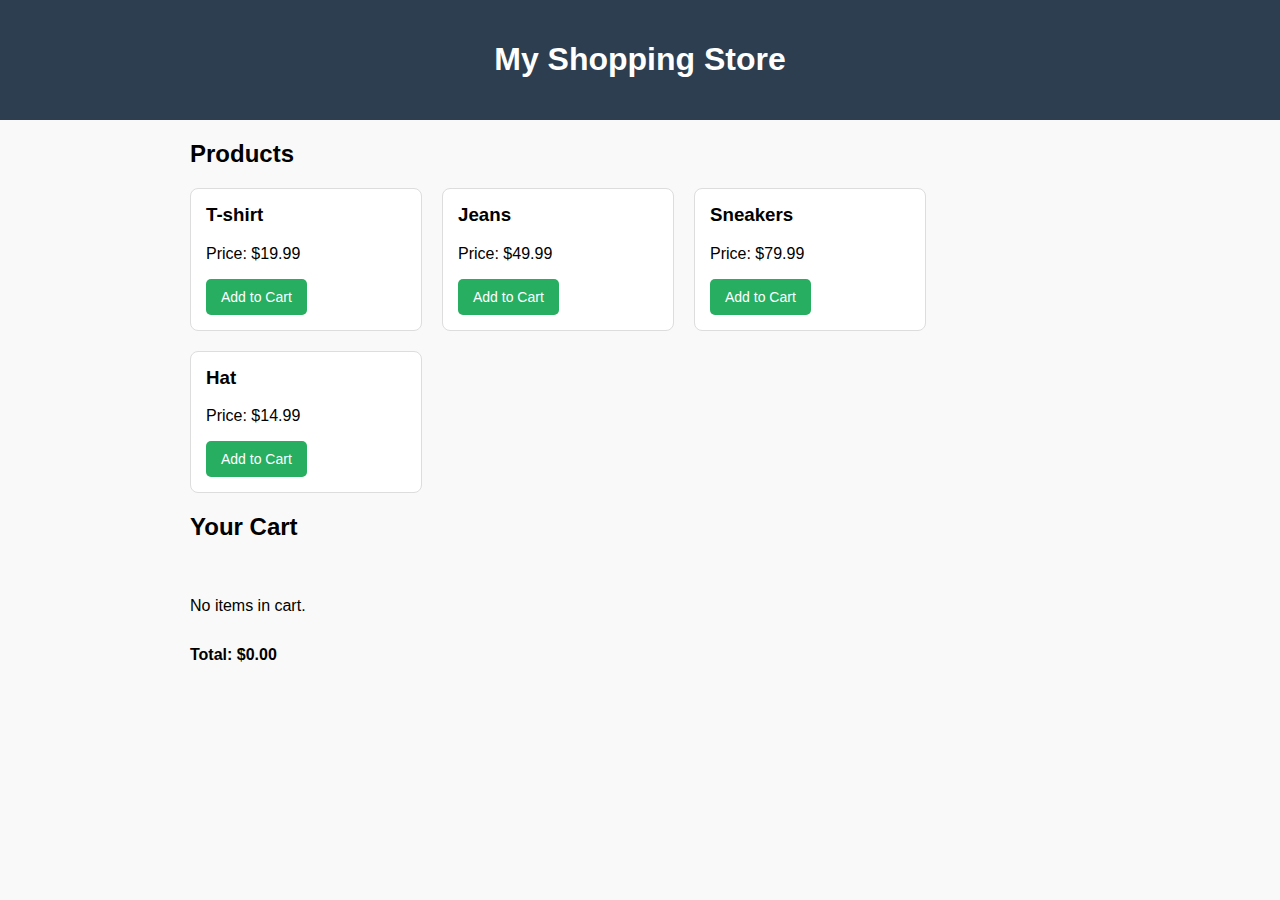
<file: shoping.html>
<!DOCTYPE html>

<html lang="en">

<head>

<meta charset="UTF-8" />

<meta name="viewport" content="width=device-width, initial-scale=1" />

<title>Simple Shopping Page</title>

<style>

 body {

  font-family: Arial, sans-serif;

  background: #f9f9f9;

  margin: 0; padding: 0;

 }

 header {

  background-color: #2c3e50;

  color: white;

  padding: 20px;

  text-align: center;

 }

 main {

  max-width: 900px;

  margin: 20px auto;

  padding: 0 20px;

 }

 .products, .cart {

  display: flex;

  gap: 20px;

  flex-wrap: wrap;

 }

 .product, .cart-item {

  background: white;

  border: 1px solid #ddd;

  padding: 15px;

  border-radius: 8px;

  width: 200px;

 }

 .product h3, .cart-item h4 {

  margin-top: 0;

 }

 button {

  background-color: #27ae60;

  border: none;

  color: white;

  padding: 10px 15px;

  border-radius: 5px;

  cursor: pointer;

  font-size: 14px;

 }

 button:hover {

  background-color: #219150;

 }

 .cart {

  margin-top: 40px;

 }

 .total {

  font-weight: bold;

  margin-top: 15px;

 }

</style>

</head>

<body>



<header>

 <h1>My Shopping Store</h1>

</header>



<main>

 <section>

  <h2>Products</h2>

  <div class="products" id="products">

   <!-- Products will be inserted here by JS -->

  </div>

 </section>



 <section class="cart-section">

  <h2>Your Cart</h2>

  <div class="cart" id="cart">

   <p>No items in cart.</p>

  </div>

  <p class="total" id="total">Total: $0.00</p>

 </section>

</main>



<script>

 const products = [

  { id: 1, name: "T-shirt", price: 19.99 },

  { id: 2, name: "Jeans", price: 49.99 },

  { id: 3, name: "Sneakers", price: 79.99 },

  { id: 4, name: "Hat", price: 14.99 }

 ];



 const productsDiv = document.getElementById("products");

 const cartDiv = document.getElementById("cart");

 const totalP = document.getElementById("total");



 let cart = [];



 // Function to render products

 function renderProducts() {

  productsDiv.innerHTML = "";

  products.forEach(product => {

   const prodEl = document.createElement("div");

   prodEl.className = "product";

   prodEl.innerHTML = `

    <h3>${product.name}</h3>

    <p>Price: $${product.price.toFixed(2)}</p>

    <button onclick="addToCart(${product.id})">Add to Cart</button>

   `;

   productsDiv.appendChild(prodEl);

  });

 }



 // Function to add product to cart

 function addToCart(productId) {

  const product = products.find(p => p.id === productId);

  const cartItem = cart.find(item => item.product.id === productId);

  if (cartItem) {

   cartItem.quantity++;

  } else {

   cart.push({ product, quantity: 1 });

  }

  renderCart();

 }



 // Function to render cart

 function renderCart() {

  cartDiv.innerHTML = "";

  if (cart.length === 0) {

   cartDiv.innerHTML = "<p>No items in cart.</p>";

   totalP.textContent = "Total: $0.00";

   return;

  }



  cart.forEach(item => {

   const itemEl = document.createElement("div");

   itemEl.className = "cart-item";

   itemEl.innerHTML = `

    <h4>${item.product.name}</h4>

    <p>Quantity: ${item.quantity}</p>

    <p>Price: $${(item.product.price * item.quantity).toFixed(2)}</p>

    <button onclick="removeFromCart(${item.product.id})">Remove</button>

   `;

   cartDiv.appendChild(itemEl);

  });



  const total = cart.reduce((sum, item) => sum + item.product.price * item.quantity, 0);

  totalP.textContent = `Total: $${total.toFixed(2)}`;

 }



 // Function to remove one quantity from cart or remove item completely

 function removeFromCart(productId) {

  const index = cart.findIndex(item => item.product.id === productId);

  if (index > -1) {

   cart[index].quantity--;

   if (cart[index].quantity <= 0) {

    cart.splice(index, 1);

   }

   renderCart();

  }

 }



 // Initial rendering of products

 renderProducts();

</script>



</body>

</html>
</file>
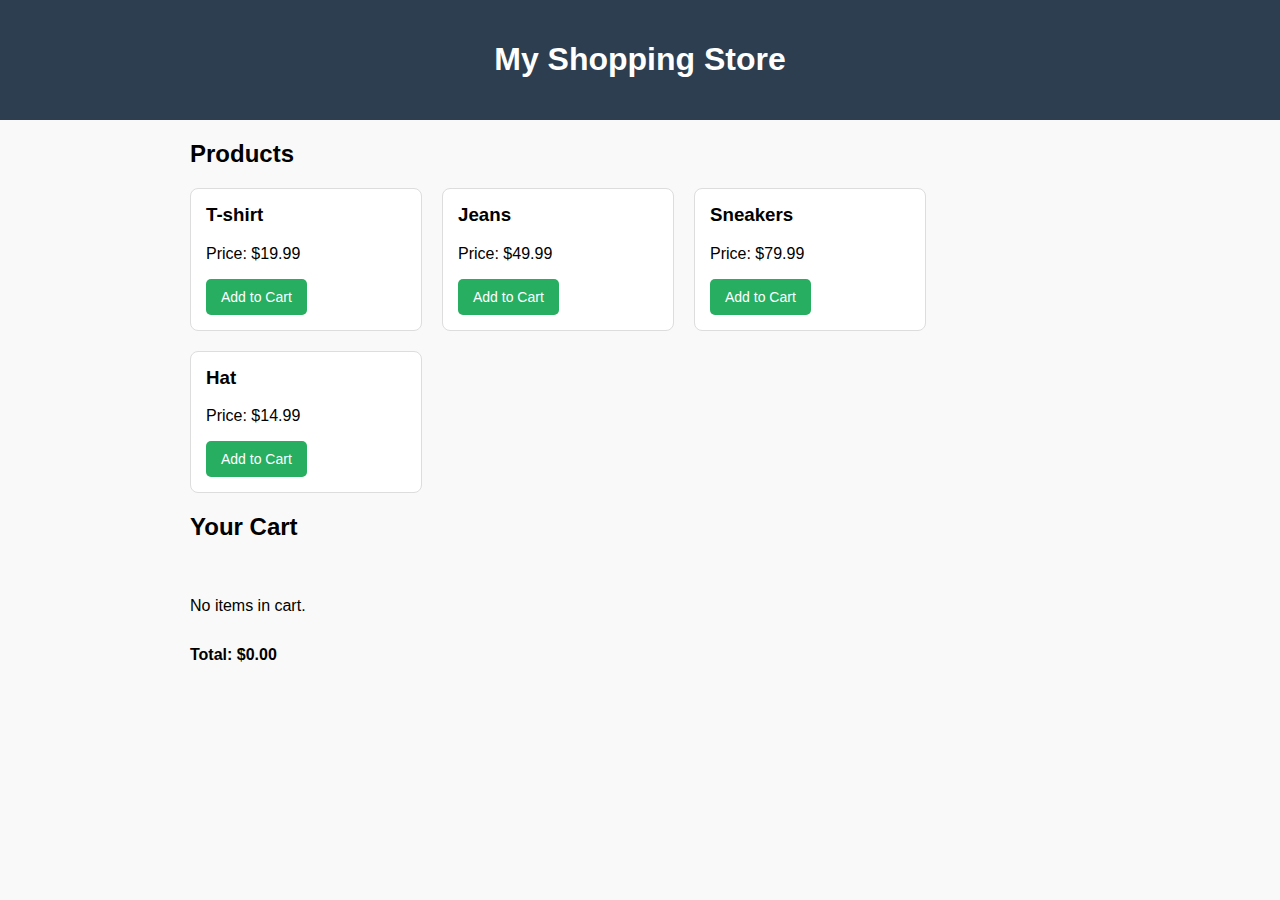
<file: simple shopping page.html>
<!DOCTYPE html>

<html lang="en">

<head>

<meta charset="UTF-8" />

<meta name="viewport" content="width=device-width, initial-scale=1" />

<title>Simple Shopping Page</title>

<style>

 body {

  font-family: Arial, sans-serif;

  background: #f9f9f9;

  margin: 0; padding: 0;

 }

 header {

  background-color: #2c3e50;

  color: white;

  padding: 20px;

  text-align: center;

 }

 main {

  max-width: 900px;

  margin: 20px auto;

  padding: 0 20px;

 }

 .products, .cart {

  display: flex;

  gap: 20px;

  flex-wrap: wrap;

 }

 .product, .cart-item {

  background: white;

  border: 1px solid #ddd;

  padding: 15px;

  border-radius: 8px;

  width: 200px;

 }

 .product h3, .cart-item h4 {

  margin-top: 0;

 }

 button {

  background-color: #27ae60;

  border: none;

  color: white;

  padding: 10px 15px;

  border-radius: 5px;

  cursor: pointer;

  font-size: 14px;

 }

 button:hover {

  background-color: #219150;

 }

 .cart {

  margin-top: 40px;

 }

 .total {

  font-weight: bold;

  margin-top: 15px;

 }

</style>

</head>

<body>



<header>

 <h1>My Shopping Store</h1>

</header>



<main>

 <section>

  <h2>Products</h2>

  <div class="products" id="products">

   <!-- Products will be inserted here by JS -->

  </div>

 </section>



 <section class="cart-section">

  <h2>Your Cart</h2>

  <div class="cart" id="cart">

   <p>No items in cart.</p>

  </div>

  <p class="total" id="total">Total: $0.00</p>

 </section>

</main>



<script>

 const products = [

  { id: 1, name: "T-shirt", price: 19.99 },

  { id: 2, name: "Jeans", price: 49.99 },

  { id: 3, name: "Sneakers", price: 79.99 },

  { id: 4, name: "Hat", price: 14.99 }

 ];



 const productsDiv = document.getElementById("products");

 const cartDiv = document.getElementById("cart");

 const totalP = document.getElementById("total");



 let cart = [];



 // Function to render products

 function renderProducts() {

  productsDiv.innerHTML = "";

  products.forEach(product => {

   const prodEl = document.createElement("div");

   prodEl.className = "product";

   prodEl.innerHTML = `

    <h3>${product.name}</h3>

    <p>Price: $${product.price.toFixed(2)}</p>

    <button onclick="addToCart(${product.id})">Add to Cart</button>

   `;

   productsDiv.appendChild(prodEl);

  });

 }



 // Function to add product to cart

 function addToCart(productId) {

  const product = products.find(p => p.id === productId);

  const cartItem = cart.find(item => item.product.id === productId);

  if (cartItem) {

   cartItem.quantity++;

  } else {

   cart.push({ product, quantity: 1 });

  }

  renderCart();

 }



 // Function to render cart

 function renderCart() {

  cartDiv.innerHTML = "";

  if (cart.length === 0) {

   cartDiv.innerHTML = "<p>No items in cart.</p>";

   totalP.textContent = "Total: $0.00";

   return;

  }



  cart.forEach(item => {

   const itemEl = document.createElement("div");

   itemEl.className = "cart-item";

   itemEl.innerHTML = `

    <h4>${item.product.name}</h4>

    <p>Quantity: ${item.quantity}</p>

    <p>Price: $${(item.product.price * item.quantity).toFixed(2)}</p>

    <button onclick="removeFromCart(${item.product.id})">Remove</button>

   `;

   cartDiv.appendChild(itemEl);

  });



  const total = cart.reduce((sum, item) => sum + item.product.price * item.quantity, 0);

  totalP.textContent = `Total: $${total.toFixed(2)}`;

 }



 // Function to remove one quantity from cart or remove item completely

 function removeFromCart(productId) {

  const index = cart.findIndex(item => item.product.id === productId);

  if (index > -1) {

   cart[index].quantity--;

   if (cart[index].quantity <= 0) {

    cart.splice(index, 1);

   }

   renderCart();

  }

 }



 // Initial rendering of products

 renderProducts();

</script>



</body>

</html>
</file>
